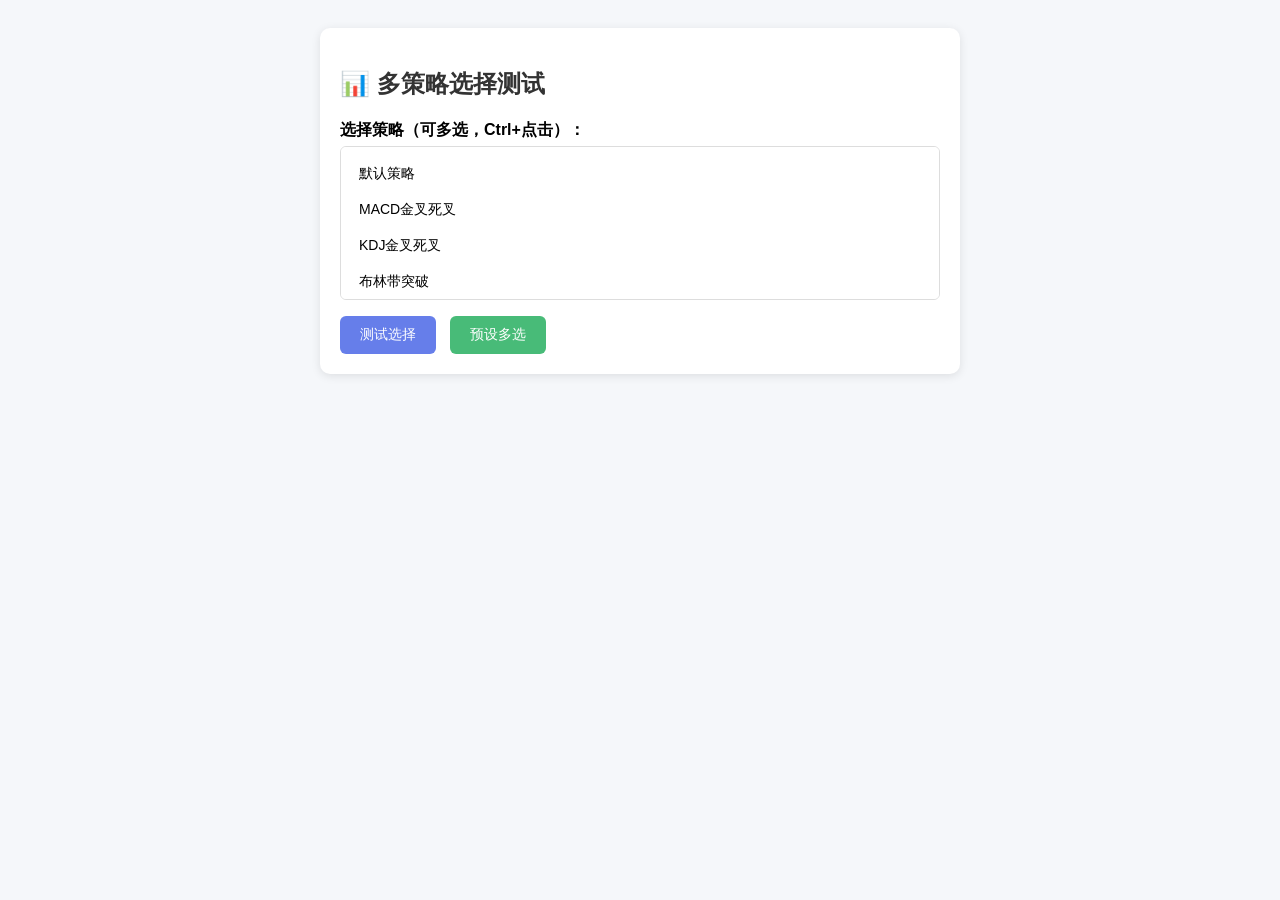
<file: test_multi_strategy.html>
<!DOCTYPE html>
<html lang="zh-CN">
<head>
    <meta charset="UTF-8">
    <title>多策略选择测试</title>
    <style>
        body {
            font-family: Arial, sans-serif;
            padding: 20px;
            background: #f5f7fa;
        }
        .container {
            max-width: 600px;
            margin: 0 auto;
            background: white;
            padding: 20px;
            border-radius: 10px;
            box-shadow: 0 2px 10px rgba(0,0,0,0.1);
        }
        h2 {
            color: #333;
            margin-bottom: 20px;
        }
        .form-group {
            margin-bottom: 15px;
        }
        label {
            display: block;
            font-weight: bold;
            margin-bottom: 5px;
        }
        select[multiple] {
            width: 100%;
            min-height: 150px;
            padding: 8px;
            border: 1px solid #ddd;
            border-radius: 6px;
            font-size: 14px;
        }
        select[multiple] option {
            padding: 8px 10px;
            border-radius: 4px;
            margin: 2px 0;
            cursor: pointer;
        }
        select[multiple] option:hover {
            background-color: #f0f2f5;
        }
        select[multiple] option:checked {
            background: linear-gradient(135deg, #667eea 0%, #764ba2 100%);
            color: white;
        }
        button {
            background: #667eea;
            color: white;
            border: none;
            padding: 10px 20px;
            border-radius: 6px;
            cursor: pointer;
            font-size: 14px;
        }
        button:hover {
            background: #5568d3;
        }
        .result {
            margin-top: 20px;
            padding: 15px;
            background: #f0f2f5;
            border-radius: 6px;
        }
        .result h3 {
            margin-top: 0;
            color: #667eea;
        }
        .code {
            background: #2d3748;
            color: #e2e8f0;
            padding: 10px;
            border-radius: 4px;
            overflow-x: auto;
            font-family: monospace;
            font-size: 13px;
        }
    </style>
</head>
<body>
    <div class="container">
        <h2>📊 多策略选择测试</h2>
        
        <div class="form-group">
            <label>选择策略（可多选，Ctrl+点击）：</label>
            <select id="strategySelect" multiple>
                <option value="default">默认策略</option>
                <option value="macd_cross">MACD金叉死叉</option>
                <option value="kdj_cross">KDJ金叉死叉</option>
                <option value="bollinger">布林带突破</option>
                <option value="rsi_extreme">RSI超买超卖</option>
                <option value="ma_trend">均线趋势</option>
            </select>
        </div>
        
        <button onclick="testSelection()">测试选择</button>
        <button onclick="setMultiple()" style="margin-left: 10px; background: #48bb78;">预设多选</button>
        
        <div id="result" class="result" style="display: none;">
            <h3>选择结果</h3>
            <div id="resultContent"></div>
        </div>
    </div>
    
    <script>
        function parseStrategies(strategyStr) {
            if (!strategyStr) return ['default'];
            
            try {
                const parsed = JSON.parse(strategyStr);
                return Array.isArray(parsed) ? parsed : [strategyStr];
            } catch {
                return [strategyStr];
            }
        }
        
        function formatStrategies(strategyStr) {
            const strategies = parseStrategies(strategyStr);
            if (strategies.length === 1) {
                return strategies[0];
            }
            return `${strategies.length}个策略`;
        }
        
        function testSelection() {
            const select = document.getElementById('strategySelect');
            const selectedOptions = Array.from(select.selectedOptions).map(opt => opt.value);
            
            if (selectedOptions.length === 0) {
                alert('请至少选择一个策略！');
                return;
            }
            
            const jsonStr = JSON.stringify(selectedOptions);
            const formatted = formatStrategies(jsonStr);
            
            document.getElementById('resultContent').innerHTML = `
                <p><strong>选中数量：</strong>${selectedOptions.length}</p>
                <p><strong>策略列表：</strong>${selectedOptions.join(', ')}</p>
                <p><strong>JSON格式：</strong></p>
                <div class="code">${jsonStr}</div>
                <p><strong>显示格式：</strong>${formatted}</p>
                <p style="margin-top: 15px;"><strong>解析测试：</strong></p>
                <div class="code">parseStrategies('${jsonStr}') = [${parseStrategies(jsonStr).join(', ')}]</div>
            `;
            
            document.getElementById('result').style.display = 'block';
        }
        
        function setMultiple() {
            const select = document.getElementById('strategySelect');
            // 预设选择：MACD、KDJ、布林带
            const toSelect = ['macd_cross', 'kdj_cross', 'bollinger'];
            
            Array.from(select.options).forEach(option => {
                option.selected = toSelect.includes(option.value);
            });
            
            testSelection();
        }
    </script>
</body>
</html>
</file>
